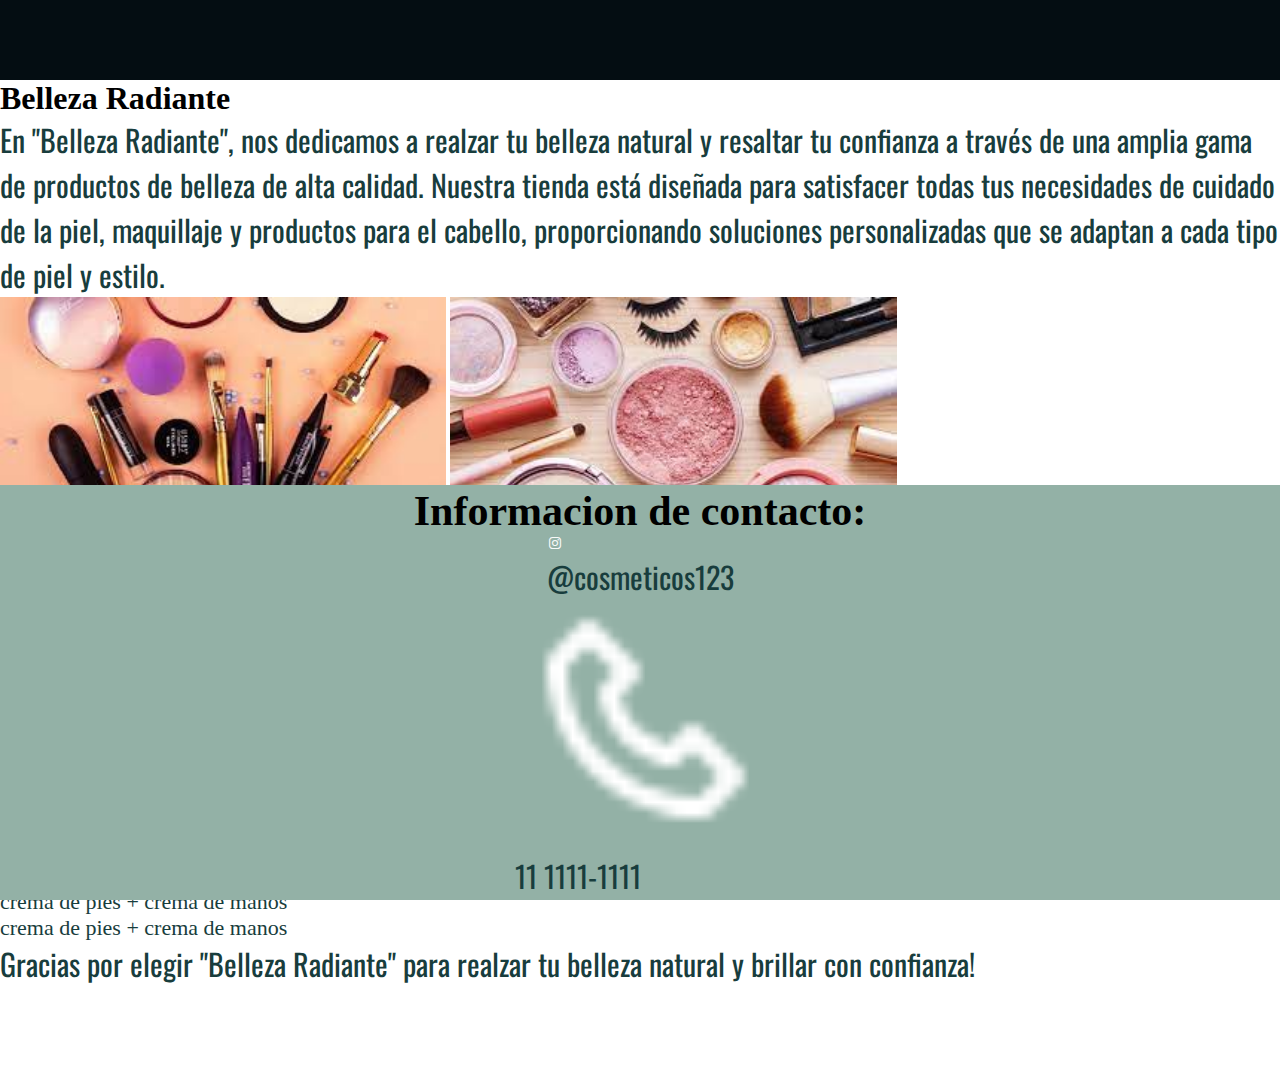
<file: Cosmeticos.html>
<!DOCTYPE html>
<html lang="en">
<head>
    <meta charset="UTF-8">
    <title> document </title>
    <link rel="stylesheet" href="Style/Estilo.css">
    <link rel="preconnect" href="https://fonts.googleapis.com">
    <link rel="preconnect" href="https://fonts.gstatic.com" crossorigin>
    <link href="https://fonts.googleapis.com/css2?family=Bebas+Neue&display=swap" rel="stylesheet">
    <link href='https://unpkg.com/boxicons@2.1.4/css/boxicons.min.css' rel='stylesheet'>
    <link href="https://fonts.googleapis.com/css2?family=Oswald:wght@300&display=swap" rel="stylesheet">
</head>

<body>
    <header>
        <nav>
        </nav>
    </header>
    <main>
        <h1>Belleza Radiante</h1>
        <p>En "Belleza Radiante", nos dedicamos a realzar tu belleza natural y resaltar tu confianza a través de una amplia gama de productos de belleza de alta calidad. Nuestra tienda está diseñada para satisfacer todas tus necesidades de cuidado de la piel, maquillaje y productos para el cabello, proporcionando soluciones personalizadas que se adaptan a cada tipo de piel y estilo.</p>
        <img src="Img/download (1).jpeg" alt="" class="imagen1">
        <img src="Img/download.jpeg" alt=""class="imagen2">
        <p>Encontrarás en nuestro establecimiento una cuidadosa selección de marcas reconocidas y exclusivas, comprometidas con la excelencia en la industria cosmética. Desde las últimas tendencias hasta los clásicos atemporales, "Belleza Radiante" busca ofrecer a nuestros clientes una experiencia única de compra, donde puedan descubrir productos innovadores que resalten su belleza individual.</p>
        <h2> Locales de venta </h2> 
        <ul>
            <li>    Av de mayo 445 </li>
            <li>    Av corrientes 322 </li>
            <li>    Av jujuy 212 </li>
        </ul>
        <h2>Combo productos</h2>
        <ol>
            <li>crema de cara + crema de manos</li>
            <li>crema de pies + crema de manos</li>
            <li>crema de pies + crema de manos</li>
        </ol>
        <p>Gracias por elegir "Belleza Radiante" para realzar tu belleza natural y brillar con confianza!</p>
    </main>
    
    <footer>
        <h3>Informacion de contacto:</h3>
        <div class="Instagram">
            <a href="https://www.instagram.com/cosmeticos123/">
                <i class='bx bxl-instagram' style='color:rgba(255,255,255,0.96)'  ></i>
            </a>
            <p>@cosmeticos123</p>
        </div>
        <div class="numero">
            <div><img src="Img/phone-regular-24.png" alt="" class="phone"></i></div>
            <div><p>11 1111-1111</p></div>
            
        </div>
    </footer>

</body>

</html>
</file>
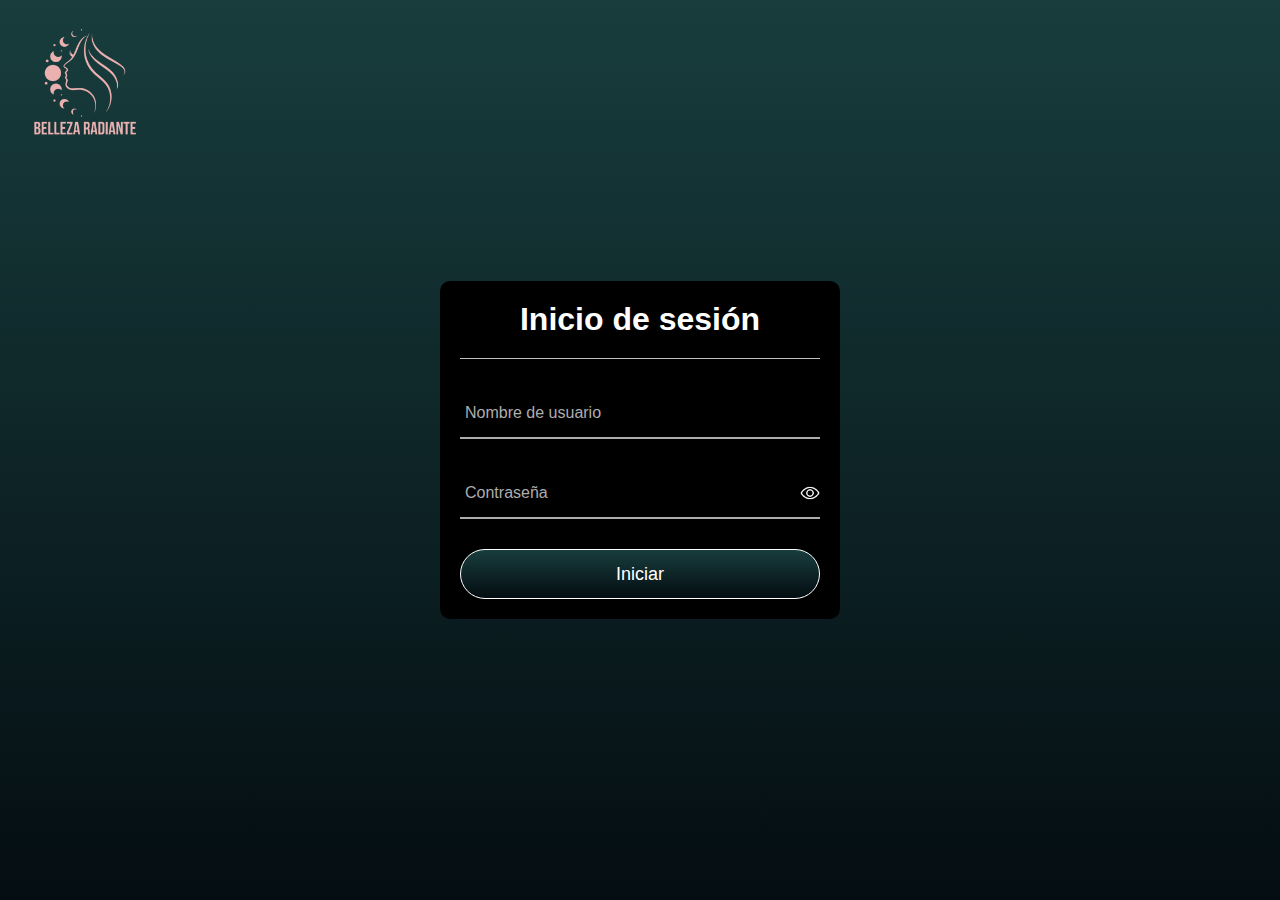
<file: frontend/Inicio_Sesion.html>
<!DOCTYPE html>
<html lang="en">
<head>
    <meta charset="UTF-8">
    <meta name="viewport" content="width=device-width, initial-scale=1.0">
    <title>Inicio Sesión</title>
    <link rel="stylesheet" href="Style\Estilo_Inicio.css">
    <link rel="icon" href="Img\icono.ico">
    <script src="backend\Registro.js"></script>
</head>
<body>
    <header>
        <a href="Index.html"><img src="Img\logo.png" alt="Logo" ></a>
    </header>

    <div class="formulario">
        <h1>Inicio de sesión</h1>
        <form method="post">
            <div class="username">
                <input type="text" id="inicio_user" required placeholder=" ">
                <label for="user">Nombre de usuario</label>
                <span></span>
            </div>
            
            <div class="password">
                <input type="password" id="registro_pass" required placeholder=" ">
                <label for="registro_pass">Contraseña</label>
                <img id="togglePasswordIcon" class="toggle-password" src="Img/eye-outline.png" alt="Toggle Password" onclick="togglePassword('registro_pass', 'togglePasswordIcon')">
                <span></span>
            </div>
            
            <div class="iniciar">
                <input type="button" value="Iniciar" onclick="loguear()">
            </div>
        </form>
    </div>
    
</body>
</html>
</file>
<file: Style/Estilo.css>
* {
    margin: 0;
    padding: 0;
    box-sizing: border-box;
}

header {
    background-color: #040D12;
    width: 100%;
    height: 80px;
    display: flex;
    align-items: center;
    justify-content: space-between;
    padding: 0 10vw; 
    box-sizing: border-box;
    margin: 0;
    transition: transform 0.5s ease; /* Añade una transición para el header */
}

body, html {
    margin: 0;
    padding: 0; 
}

footer {
    position: fixed;
    bottom: 0;
    left: 0;
    width: 100%;
    background-color: #93B1A6;
    padding: 2px 4px;
    display: flex;
    justify-content: center;
    align-items: center;
    flex-direction: column;
}

body {
    background-color: white;
    padding-bottom: 100px; 
}

header h1 {
    font-size: 45px;
    font-family: 'Bebas Neue', sans-serif;
    text-align: left;
    color: #E7CBCB;
    margin: 0;
    margin-left: 20px;
    flex: 1;
    transition: transform 0.5s ease; /* Añade una transición */
}


p {
    font-size: 30px;
    color: #183D3D;
    font-family: 'Oswald', sans-serif;
}

img {
    height: 250px;
    display: inline;
}

a {
    text-decoration: none;
    color: #B2533E;
}

h2 {
    color: #183D3D;
}

ul, ol {
    color: #183D3D;
    font-size: 22px;
}

h3 {
    font-size: 42px;
}

.botones {
    display: flex;
    gap: 20px;
    align-items: center;
}

.button {
    display: inline-block;
    padding: 10px 20px;
    font-size: 16px;
    cursor: pointer;
    border: 1px solid #183D3D;
    background-color: #183D3D;
    color: white;
    border-radius: 5px;
    opacity: 0.5;
}

.button:hover {
    opacity: 1;
}

.social_icon, .footer {
    position: relative;
    display: flex;
    justify-content: center;
    align-items: center;
    margin: 10px 0;
    flex-wrap: wrap;
}

.social_icon li, .footer li {
    list-style: none;
}

.social_icon li a {
    font-size: 1.5em;
    color: #040D12;
    margin: 0 10px;
    display: inline-block;
    transition: 0.5s;
}

.social_icon li a:hover {
    transform: translateY(-10px);
}

.footer li a {
    font-size: 2em;
    color: #040D12;
    margin: 0 10px;
    display: inline-block;
    text-decoration: none;
    opacity: 0.5;
}

.footer li a:hover {
    opacity: 1;
}

.buscar {
    position: relative; 
    display: flex;
    align-items: center;
    #check:checked ~ .buscar {
    transform: translateX(250px); /* Desplaza la barra de búsqueda junto con el menú */
    
}
}

.buscar input {
    width: 0;
    height: 40px;
    padding: 0 20px;
    font-size: 18px;
    color: #222;
    outline: none;
    border: 1px solid black;
    border-radius: 30px;
    transition: all 0.6s ease;
    
}

.btn {
    width: 55px;
    height: 55px;
    line-height: 55px;
    position: absolute; 
    right: 0; 
    background: black;
    color: white;
    font-size: 18px;
    border-radius: 50%;
    cursor: pointer;
    display: flex;
    justify-content: center;
    align-items: center;
}

.buscar:hover input {
    width: 240px;
}

.buscar input:focus {
    width: 240px;
}

.cuadrado {
    display: inline-block;
    width: 420px; 
    height: 200px;
    margin: 10px;
    background-color: #93B1A6;
    border: 2px solid #ffffff;
    margin: 10px;
    font-family: 'Oswald', sans-serif;
    text-align: center;
}

.cuadrado ol {
    padding-left: 20px; 
    margin-left: 0; 
}

.cuadrado ul {
    list-style: none;
}

main > .cuadrados {
    display: flex;
    flex-wrap: wrap; 
    justify-content: center; 
}

.menu {
    position: fixed;
    top: 0;
    left: -250px;
    width: 250px;
    height: 100%;
    background-color: #183D3D;
    padding-left: 0;
    margin: 0;
    transition: all 0.5s ease;
}

.sidebar_title {
    font-size: 22px;
    color: white;
    text-align: center;
    line-height: 70px;
    user-select: none;
}

.menu ul a {
    display: block;
    height: 100%;
    width: 100%;
    line-height: 65px;
    font-size: 20px;
    color: white;
    padding-left: 40px;
    box-sizing: border-box;
    border-top: 1px solid white;
    transition: .4s;
}

.menu ul li:hover a {
    padding-left: 50px;
}

.menu ul a ion-icon {
    margin-right: 16px;
}

#check {
    display: none;
}

label #btn, label #cancel {
    position: absolute;
    cursor: pointer;
    border-radius: 3px;
}

label #btn {
    position: absolute;
    cursor: pointer;
    border-radius: 3px;
    left: 40px;
    top: 10px;
    font-size: 50px; /* Ajusta este valor para agrandar el icono del menú */
    color: white;
    padding: 6px 12px;
    transition: all 0.5s;
}



label #cancel {
    position: absolute;
    cursor: pointer;
    z-index: 1111;
    left: 30px; /* Ajusta esta propiedad para mover a la derecha */
    top: 20px; /* Ajusta esta propiedad para mover hacia arriba */
    font-size: 30px;
    color: white;
    padding: 4px 9px;
    transition: left 0.5s, opacity 0.5s;
    opacity: 0; /* Inicialmente oculto */
    pointer-events: none; /* Inicialmente no interactuable */
}

#check:checked ~ .menu {
    left: 0;
}


#check:checked ~ label #btn {
    left: 250px;
    opacity: 0;
    pointer-events: none;
}

#check:checked ~ label #cancel {
    left: 260px; /* Ajusta para que aparezca a la derecha cuando esté visible */
    top: 10px; /* Ajusta para que aparezca más arriba cuando esté visible */
    opacity: 1;
    pointer-events: auto; /* Permitir interacción */
}
#check:checked ~ header h1 {
    transform: translateX(250px); /* Desplaza el título junto con el menú */
}
</file>
